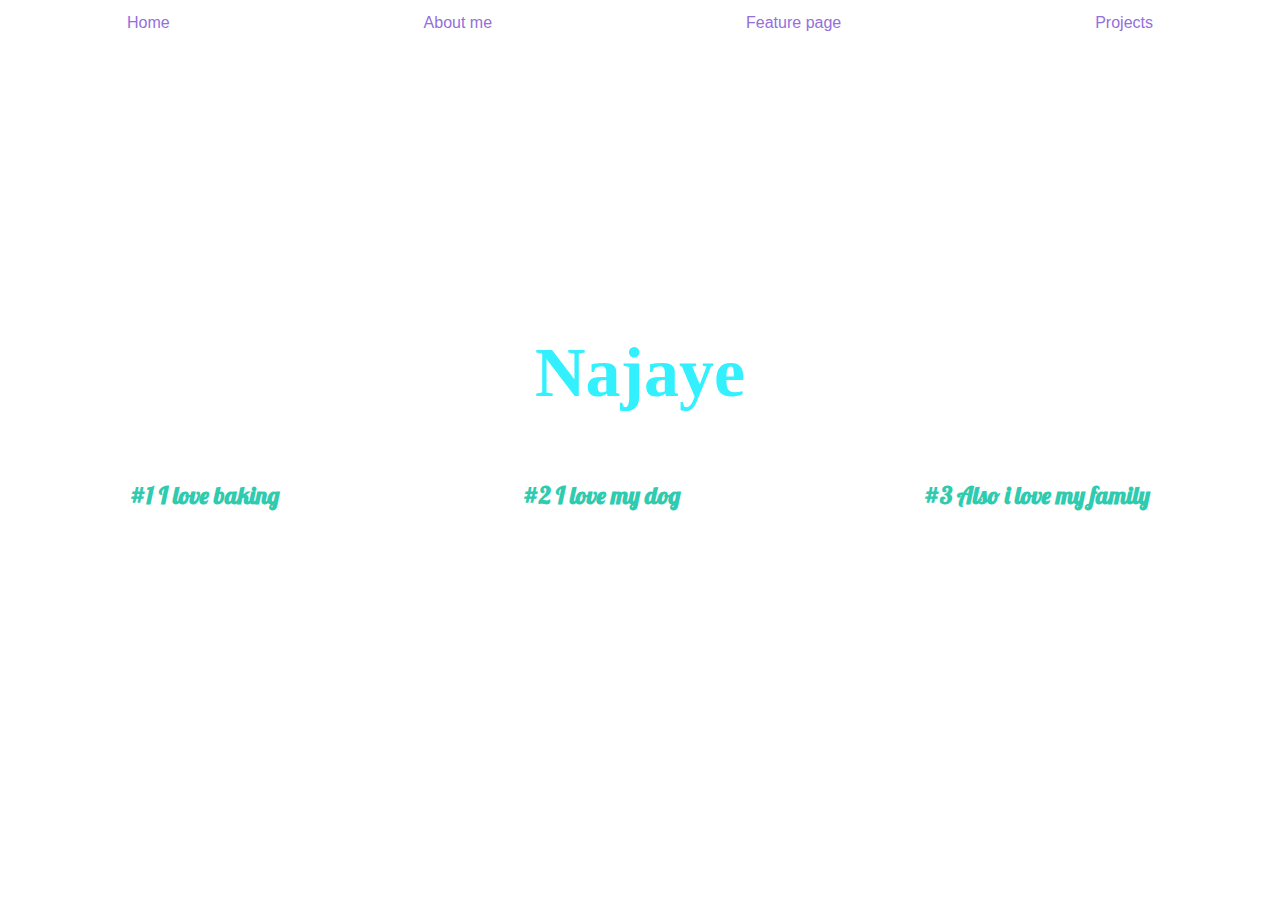
<file: index.html>
<!DOCTYPE html>
<html>
  <head>
    <title>Najaye</title>
    <link rel="stylesheet" type="text/css" href="style.css">
   <link href="https://fonts.googleapis.com/css?family=Bangers|Dancing+Script|Lobster|Satisfy" rel="stylesheet">
    </head>
  <body>
    <div class ="navbar">
      <a href= "index.html">Home</a>
      <a href= "aboutme.html">About me </a>
      <a href= "featurepage.html">Feature page</a>
      <a href= "projects.html">Projects</a>
       </div>
     <div id="banner">
       <h1>Najaye</h1>
     </div>
     <div id="heading"> 
     <h2>#1 I love baking </h2>
      <h2> #2 I love my dog </h2>
       <h2>#3  Also i love my family</h2>
     </div>
  </body>
</html>
</file>
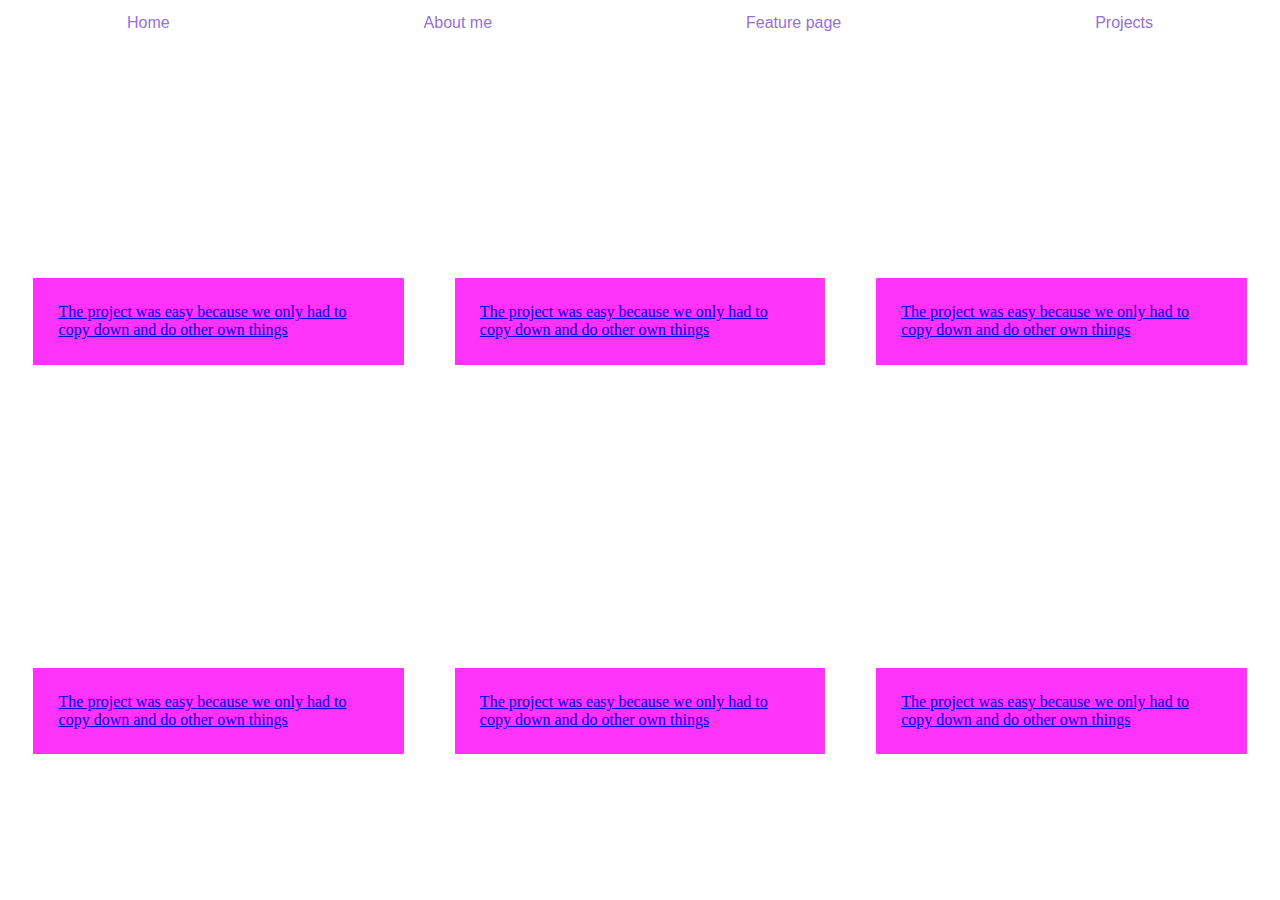
<file: projects.html>
<!DOCTYPE html>
<html>
  <head>
    <title>Najaye</title>
    <link rel="stylesheet" type="text/css" href="style.css">
   <link href="https://fonts.googleapis.com/css?family=Bangers|Dancing+Script|Lobster|Satisfy" rel="stylesheet">
    </head>
  <body>
    <div class ="navbar">
      <a href= "index.html">Home</a>
      <a href= "aboutme.html">About me </a>
      <a href= "featurepage.html">Feature page</a>
      <a href= "projects.html">Projects</a>
       </div>
  
  <div class="project-container">
      <span><a href="https://trinket.io/library/trinkets/40097f241c" 
      target="_blank">The project was easy because we only had to copy down and do other own things</a></span>
      <span><a href="https://trinket.io/library/trinkets/a63a591518"
      target="_blank">The project was easy because we only had to copy down and do other own things</a></span>
      <span><a href="https://trinket.io/library/trinkets/a63a591518"
      target="_blank">The project was easy because we only had to copy down and do other own things</a></span>
  </div>
    <div class="project-container">
      <span><a href="https://repl.it/student/submissions/2170916" target="_blank">The project was easy because we only had to copy down and do other own things</a></span>
      <span><a href="https://scratch.mit.edu/projects/175207688/" target="_blank">The project was easy because we only had to copy down and do other own things</a></span>
      <span><a href="https://scratch.mit.edu/projects/176402029" target="_blank">The project was easy because we only had to copy down and do other own things</a></span>
    </div>
</file>
<file: style.css>
html {
  height:100%;
  background-image: url('https://img.buzzfeed.com/buzzfeed-static/static/2016-05/18/20/enhanced/buzzfeed-prod-web12/enhanced-8271-1463616960-1.png?downsize=715:*&output-format=auto&output-quality=auto');
  background-size:cover;
}


#banner{
 padding-top:22%;
 font-family:'Titan One', cursive;
 font-size:35px;
 display:flex;
 justify-content:center;
 color:#33F0FF;
}

#heading{ 
  height:100%;
font-family: 'Lobster', cursive;
  display:flex;
  justify-content:space-around;
  color:#2ECBAF;
}

.navbar {
  display:flex;
  justify-content:space-around;
  background-color:white;
  position:fixed;
  top:0;
  left:0;
  width:100%; /* Full width */

}
 
 .navbar a {
   float:left;
   display:block;
   text-align:center;
   padding: 14px 16px;
   text-decoration :none;
   color:#9370DB;
   font-family: 'Montserrat', sans-serif;
 }
 
 .navbar a:hover{
   color:white;
   background:#9370DB;
 }
 
#about-content {
  display:flex;
  justify-content:space-around;
  margin-top: 50%;
}

img{ 
  border-radius:50%;
  border:solid 5px #2ECBAF;
}

.my-description{ 
  background:white;
  margin:3%;
  padding:4%;
  font-family: 'Montserrat', sans-serif;
}
  
  .project-container{
  margin-top: 20%;
  display: flex;
  width: 100%;
  height: 100%;
  justify-content: space-between;
}

span{
  background:#FF33F9;
  width: 30%;
  height: 60%;
  margin: 2%;
  padding:2%;
  font-family: 'Skranji', cursive;
  color: #5A3759;
  align-items: center;
}
</file>
